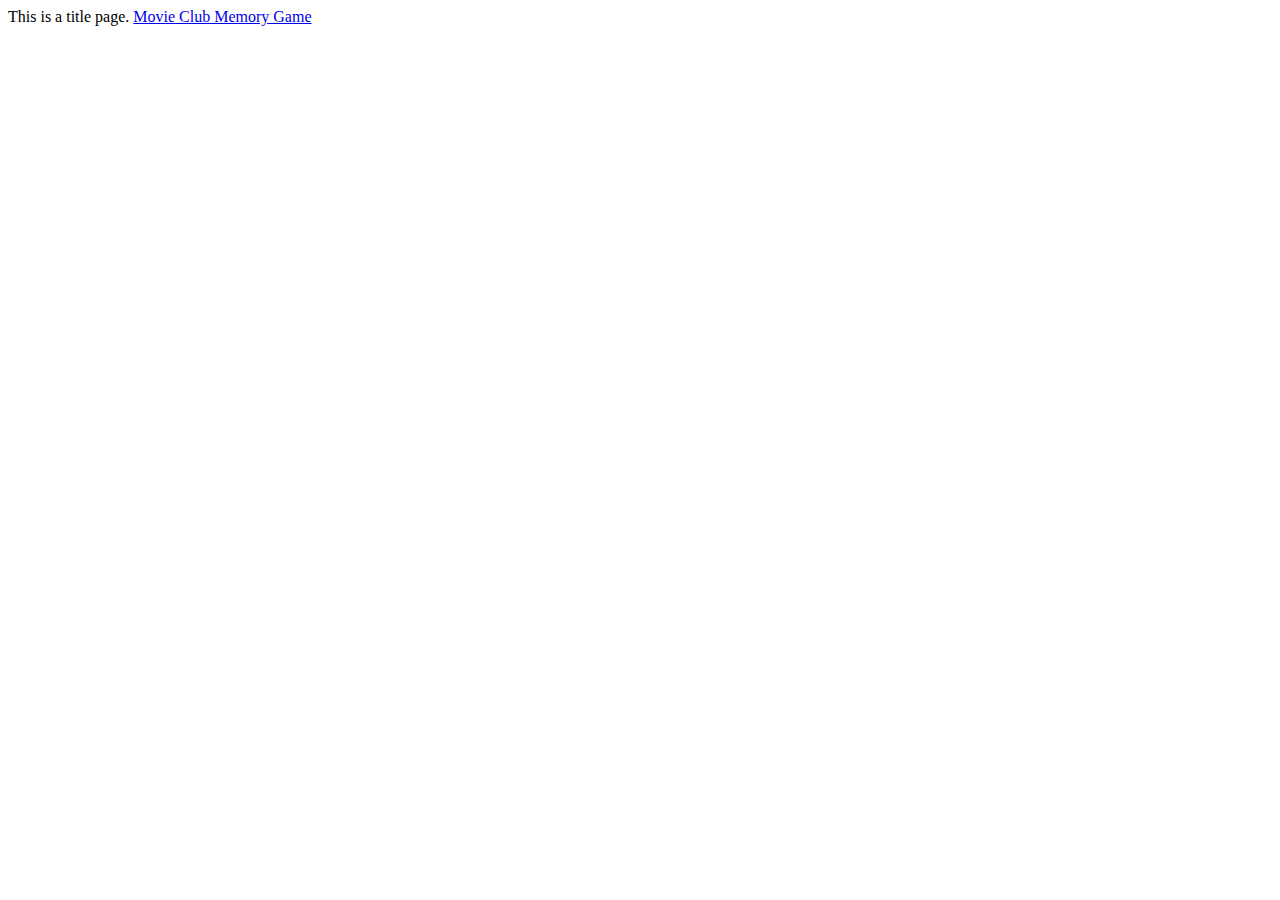
<file: index.html>
<!DOCTYPE html>
<html lang="en">
<head>
  <meta charset="UTF-8">
  <meta name="viewport" content="width=device-width, initial-scale=1.0">
  <title>Document</title>
</head>
<body>
  This is a title page.
  <a href="mcdgame.html">Movie Club Memory Game</a>
</body>
</html>
</file>
